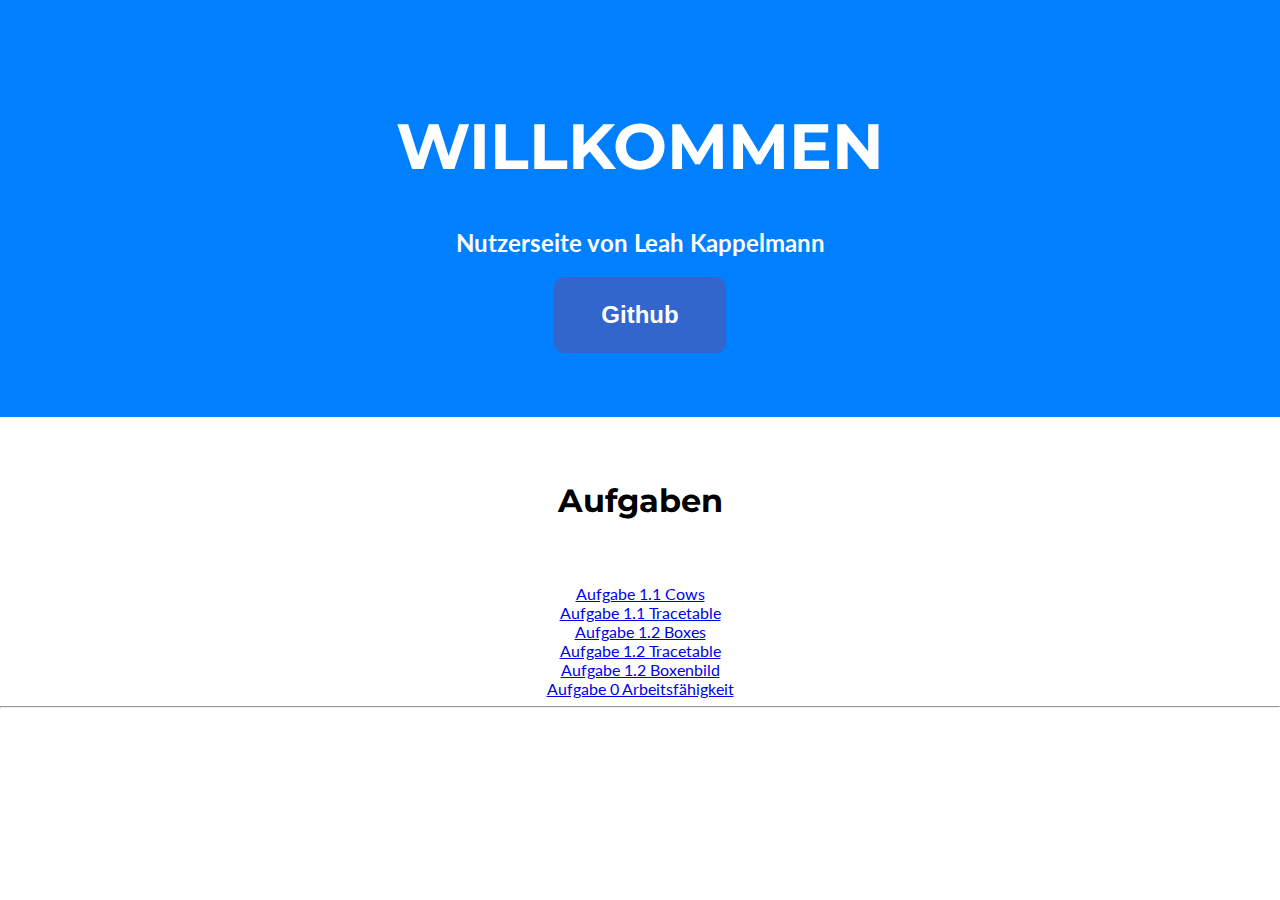
<file: index.html>
<!DOCTYPE html>
<html>
<title>Leah Kappelmann</title>

<meta charset="UTF-8">

<link rel="stylesheet"
	href="https://fonts.googleapis.com/css?family=Lato">
<link rel="stylesheet"
	href="https://fonts.googleapis.com/css?family=Montserrat">


<link rel="stylesheet" href="index.css">

<body>



	<!-- Header -->
	<header>
		<h1>WILLKOMMEN</h1>
		<h2>Nutzerseite von Leah Kappelmann</h2>
		<div>
			<input class="MyButton" type="button" value="Github"
				onclick="window.open(this.href='http://www.github.com/leah1995/EIA2WS'); return false"
				onkeypress="window.open(this.href='http://www.github.com/leah1995/EIA2WS'); return false;" />
		</div>
	</header>

	<h3>Aufgaben</h3>
	<div>
		<a
			href="https://leah1995.github.io/EIA2WS/Aufgabe-1/Aufg1_1/Cows.html"
			target="_blank">Aufgabe 1.1 Cows</a>
	</div>
	<div>
		<a href="https://leah1995.github.io/EIA2WS/Aufgabe-1/Aufg1_1/Cows.pdf"
			target="_blank">Aufgabe 1.1 Tracetable</a>
	</div>
	<div>
		<a
			href="https://leah1995.github.io/EIA2WS/Aufgabe-1/Aufg1_2/Boxes.html"
			target="_blank">Aufgabe 1.2 Boxes</a>
	</div>
	<div>
		<a
			href="https://leah1995.github.io/EIA2WS/Aufgabe-1/Aufg1_2/Tracetable.pdf"
			target="_blank">Aufgabe 1.2 Tracetable</a>
	</div>
	<div>
		<a
			href="https://leah1995.github.io/EIA2WS/Aufgabe-1/Aufg1_2/Boxen.jpg"
			target="_blank">Aufgabe 1.2 Boxenbild</a>
	</div>
	<div>
		<a href="https://leah1995.github.io/EIA2WS/Aufgabe-0/Aufgabe0.html"
			target="_blank">Aufgabe 0 Arbeitsfähigkeit</a>
	</div>
	<hr>

</body>
</html>
</file>
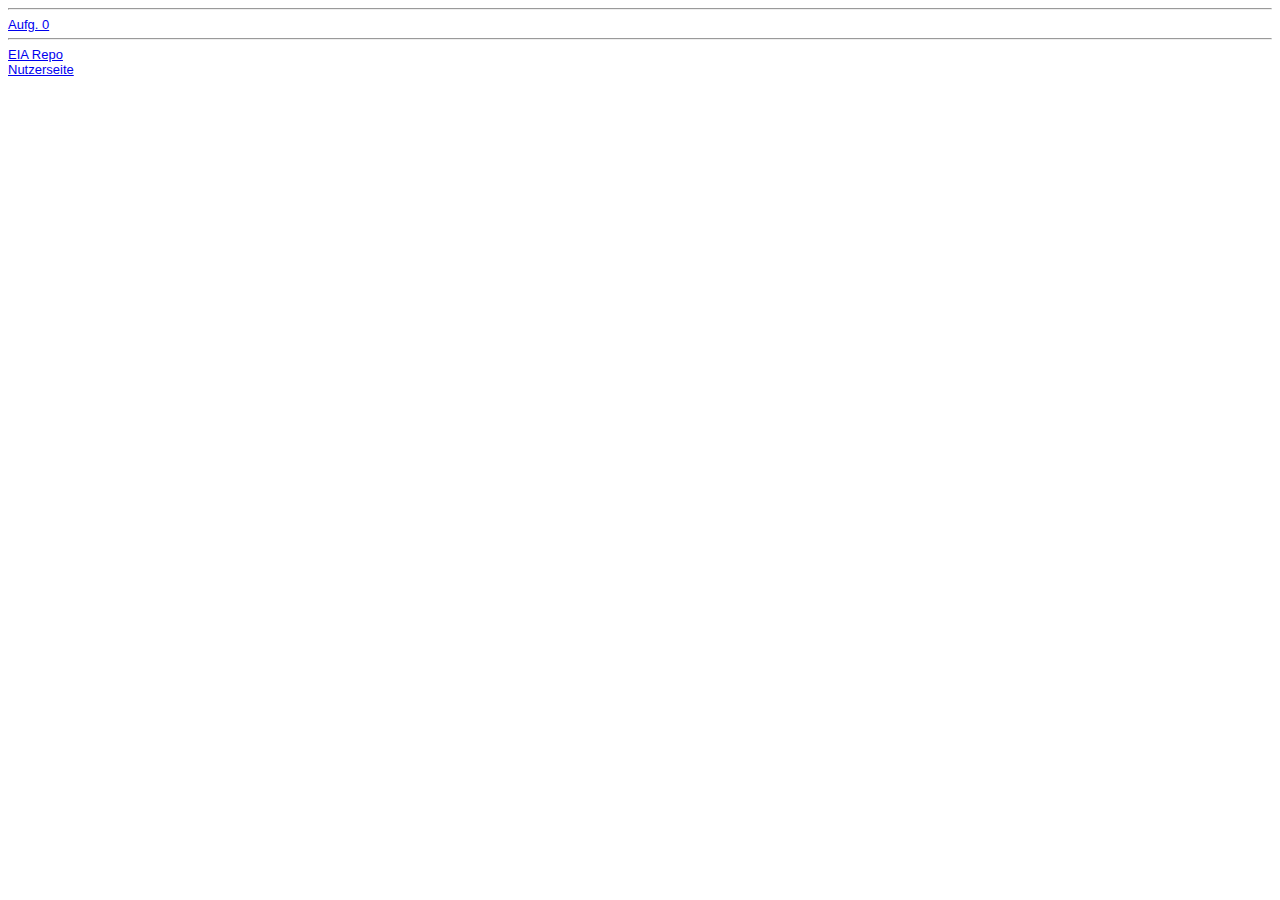
<file: steckbrief.htm>
<!DOCTYPE html>
<html>
<head>
<meta charset="utf-8" />
<title>Steckbrief</title>

<style>
body {
	font-family: arial;
	font-size: small;
	background: #eeeee
}
</style>
</head>
<body>


<div><a href="https://leah1995.github.io/EIA2WS/Aufgabe-1/Aufg1_1/Cows.html" target="_blank"> </a></div>
<div><a href="https://leah1995.github.io/EIA2WS/Aufgabe-1/Aufg1_1/Cows.pdf" target="_blank"> </a></div>
<div><a href="https://leah1995.github.io/EIA2WS/Aufgabe-1/Aufg1_2/Boxes.html" target="_blank"> </a></div>
<div><a href="https://leah1995.github.io/EIA2WS/Aufgabe-1/Aufg1_2/Tracetable.pdf" target="_blank"> </a></div>
<div><a href="https://leah1995.github.io/EIA2WS/Aufgabe-1/Aufg1_2/Boxen.jpg" target="_blank"> </a></div>
<hr>
<div><a href="https://leah1995.github.io/EIA2WS/Aufgabe-0/Aufgabe0.html" target="_blank">Aufg. 0</a></div>
<hr>
<div><a href="https://github.com/Leah1995/EIA2WS" target="_blank">EIA Repo</a></div>
<div><a href="https://leah1995.github.io/" target="_blank">Nutzerseite</a></div>


	<!--<div><a href="https://leah1995.github.io/" target="_blank"> </a></div>-->
</body>
</html>
</file>
<file: index.css>
body, h1, h2, h4, h5, h6 {
	font-family: "Lato", sans-serif;
	color: white;
	text-align: center;
}

body {
	margin: auto;
}

h1 {
	font-size: 400%;
	font-family: "Montserrat";
}

h3 {
	font-size: 200%;
	font-family: "Montserrat";
	color: black;
	margin: 5%;
}

div {
	padding: auto;
}

input.MyButton {
	text-align: center;
	width: 15%;
	padding: 2%;
	cursor: pointer;
	font-weight: bold;
	font-size: 150%;
	background: #3366cc;
	color: #fff;
	border: 1px solid #3366cc;
	border-radius: 10px;
}

input.MyButton:hover {
	color: #ffffff;
	background: #1a3366;
}

header {
	background: #0080ff;
	padding: 5%;
	width: 90%;
}
</file>
